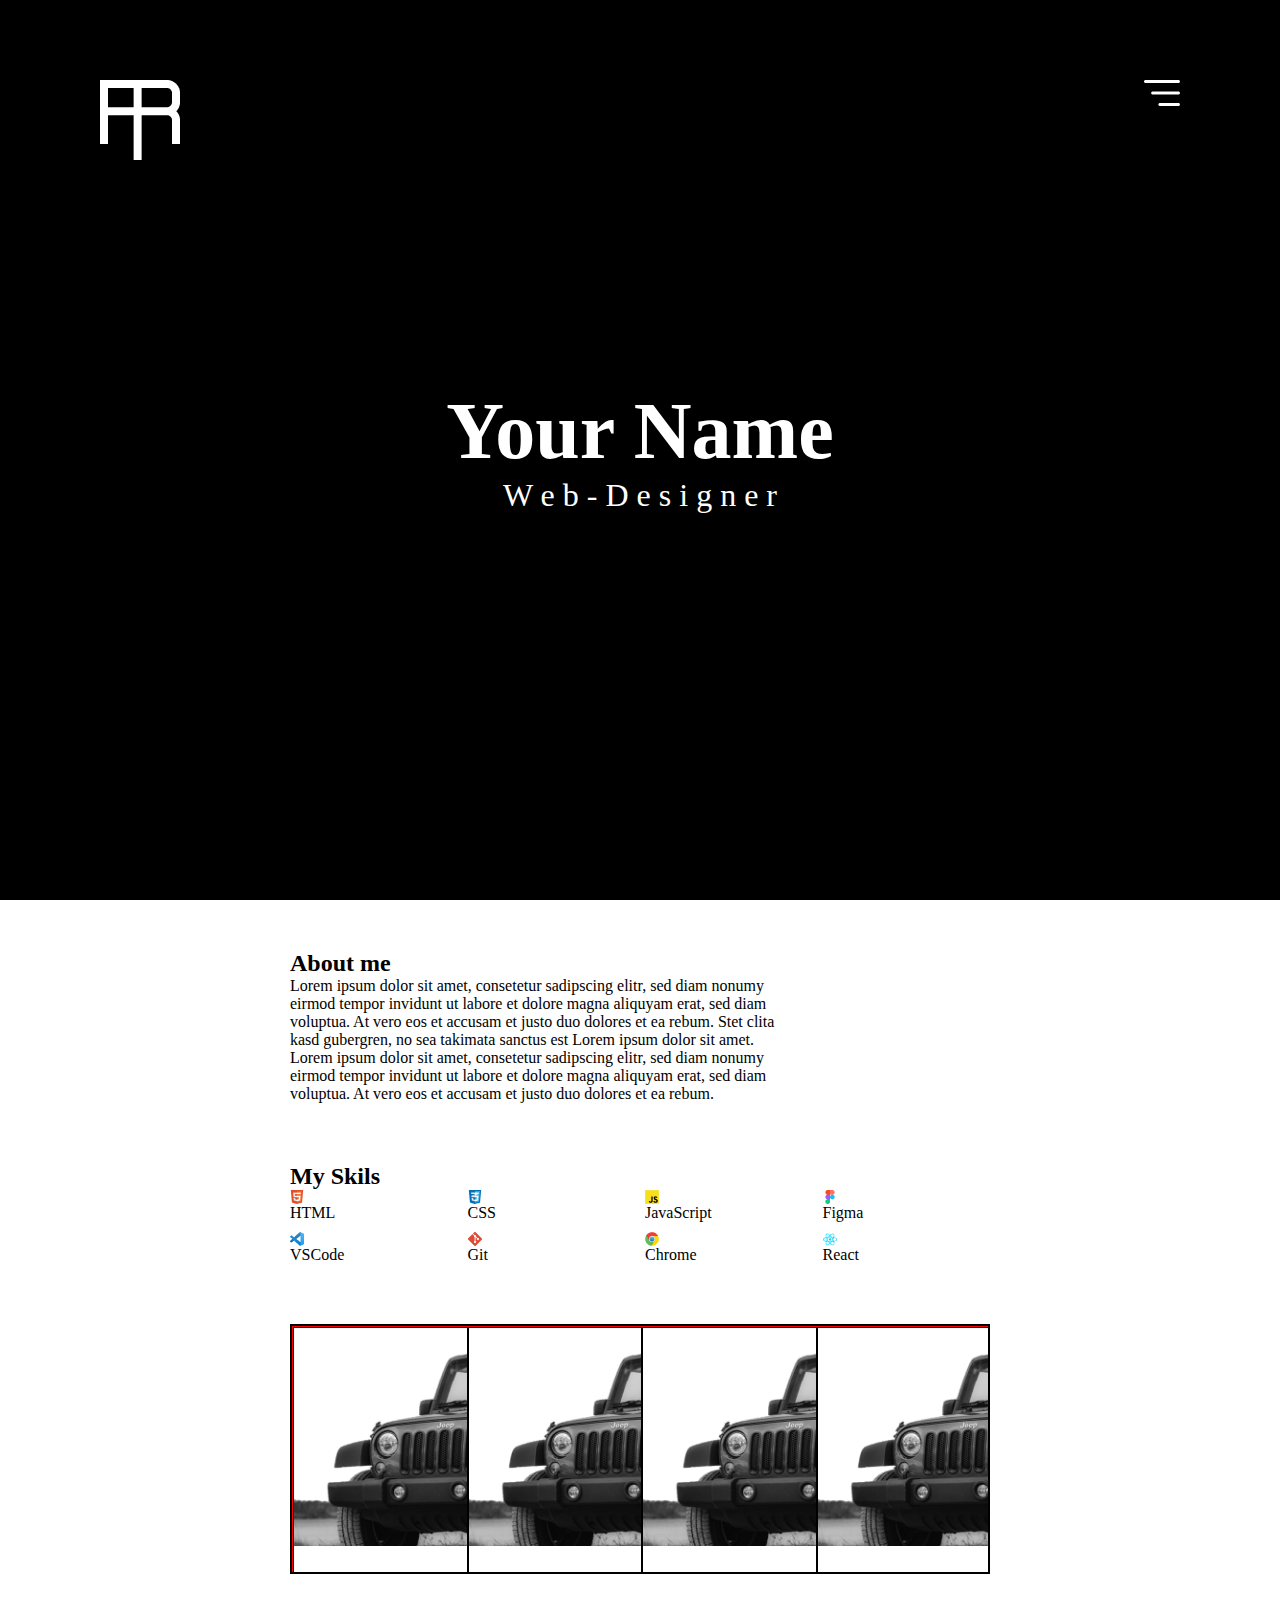
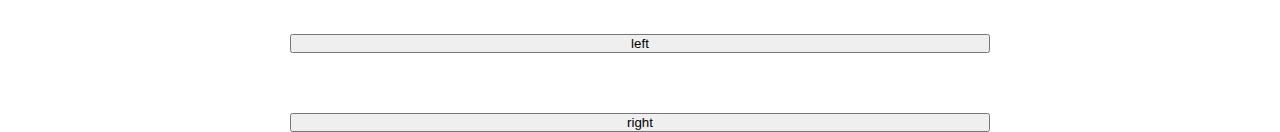
<file: pages/index.html>
<!DOCTYPE html>
<html lang="en">

<head>
    <link rel="stylesheet" href="../style/style.css">
    <meta charset="UTF-8">
    <meta name="viewport" content="width=device-width, initial-scale=1.0">
    <title>HOME PAGE</title>
</head>

<body>
    <div class="top">
        <div>
            <img src="../images/rpLogoWhite (1).png" alt="" class="nkar">
        </div>
        <div>
            <img src="../images/gic.png" alt="" class="nkar2">
        </div>
        <div class="hp">
            <h1 class="name">Your Name</h1>
            <p class="position">W e b - D e s i g n e r</p>
        </div>
    </div>

    <section>
        <div class="me">
            <div>
                <h2 class="me1">About me</h2>
                <p class="text">
                    Lorem ipsum dolor sit amet, consetetur sadipscing elitr, sed diam nonumy <br> eirmod tempor invidunt
                    ut
                    labore et dolore magna aliquyam erat, sed diam <br> voluptua. At vero eos et accusam et justo duo
                    dolores et
                    ea rebum. Stet clita <br> kasd gubergren, no sea takimata sanctus est Lorem ipsum dolor sit
                    amet.<br> Lorem ipsum
                    dolor sit amet, consetetur sadipscing elitr, sed diam nonumy<br> eirmod tempor invidunt ut labore et
                    dolore
                    magna aliquyam erat, sed diam<br> voluptua. At vero eos et accusam et justo duo dolores et ea rebum.
                </p>
            </div>
            <div class="me2">
                <h2>My Skils</h2>
                <div class="nkar3">
                    <p><img src="../images/symbol.png" alt="HTML" class="nkar3">HTML</p>
                    <p><img src="../images/CSS3.png" alt="CSS" class="nkar3">CSS</p>
                    <p><img src="../images/Javascript.png" alt="JavaScript" class="nkar3">JavaScript</p>
                    <p><img src="../images/Figma.png" alt="Figma" class="nkar3">Figma</p>
                    <p><img src="../images/Visual Studio Code.png" alt="VSCode" class="nkar3">VSCode</p>
                    <p><img src="../images/Shape.png" alt="Git" class="nkar3">Git</p>
                    <p><img src="../images/Google Chrome.png" alt="Chrome" class="nkar3">Chrome</p>
                    <p><img src="../images/React.png" alt="Chrome" class="nkar3">React</p>
                </div>
            </div>
            <div class="main_carusel">
            <div id="carusel">
                <div class="item">
                    <img src="../images/avtonkar.png" alt="no img">
                </div>

                <div class="item">
                    <img src="../images/avtonkar.png" alt="no img">
                </div>

                <div class="item">
                    <img src="../images/avtonkar.png" alt="no img">
                </div>

                <div class="item">
                    <img src="../images/avtonkar.png" alt="no img">
                </div>
            </div>
            </div>
            <button onclick="goLeft()">left</button>
            <button onclick="goRight()">right</button>
    </section>

    <script src="../pages/script.js"></script>

</body>

</html>
</file>
<file: style/style.css>
* {
    margin: 0;
    padding: 0;
    box-sizing: border-box;
}

.top {
    display: flex;
    align-items: center;
    justify-content: center;
    background-color: black;
    height: 100vh;
    position: relative;
}

.nkar {
    position: absolute;
    left: 100px;
    top: 80px;
}

.nkar2 {
    position: absolute;
    right: 100px;
    top: 80px;
}

.name {
    color: white;
    margin: 0 auto;
    font-size: 80px;
    
}

.position {
    color: white;
    display: flex;
    justify-content: center;
    font-size: xx-large;
}

.me {
    display: grid;
    justify-content: center;
    position: relative;
    top: 50px;
    gap: 60px;
}

.m1 {
    margin: 8px;
}

.nkar3 {
    display: grid;
    grid-template-columns: repeat(4, 1fr);
    gap: 10px;
}

.main_carusel {
    border: 2px solid;
    width: 700px;
    height: 250px;
    margin: 0 auto;
    overflow: hidden;
}

#carusel {
    display: flex;
    border: 1px solid red;
    width: 700px;
    height: 250px;
    position: relative;
    right: 0;
    transition: 0.3s;
    div {
        flex: 1;
        border: 1px solid;
        img {
            width: 100%;
        }
    }
}

@media (max-width: 600px) {
    .nkar{
        width: 60px;
    }
    .nkar2{
        width: 60px;
    }
    .nkar3 {
        display: grid;
        grid-template-columns: repeat(3, 1fr);
    }
}

@media (max-width: 500px) {
    .text{
        font-size: 13px;
    }
}
@media (max-width: 440px) {
    .name{
        font-size: 50px;
    }
    .position {
        font-size: 20px;
    }
    .nkar.nkar2 {
        width: 50px;
    }
    .nkar2 {
        width: 50px;
    }
}

@media (max-width: 420px) {
    .name {
        font-size: 40px;
    }
    .position {
        font-size: 15px;
    }
}

@media (max-width: 427px) {
    .nkar3 {
        display: grid;
        grid-template-columns: repeat(2, 1fr);
    }
    .text {
        font-size: 11px;
    }
}

@media (max-width: 400px) {
    .nkar {
        width: 27px;
    }
    .nkar2 {
        width: 27px;
    }
    .name {
        font-size: 30px;
    }
    .position {
        font-size: 10px;
    }
    .top{
        height: 75vh;
    }
}

@media (max-width: 350px) {
    .text {
        font-size: 9px;
    }
}
</file>
